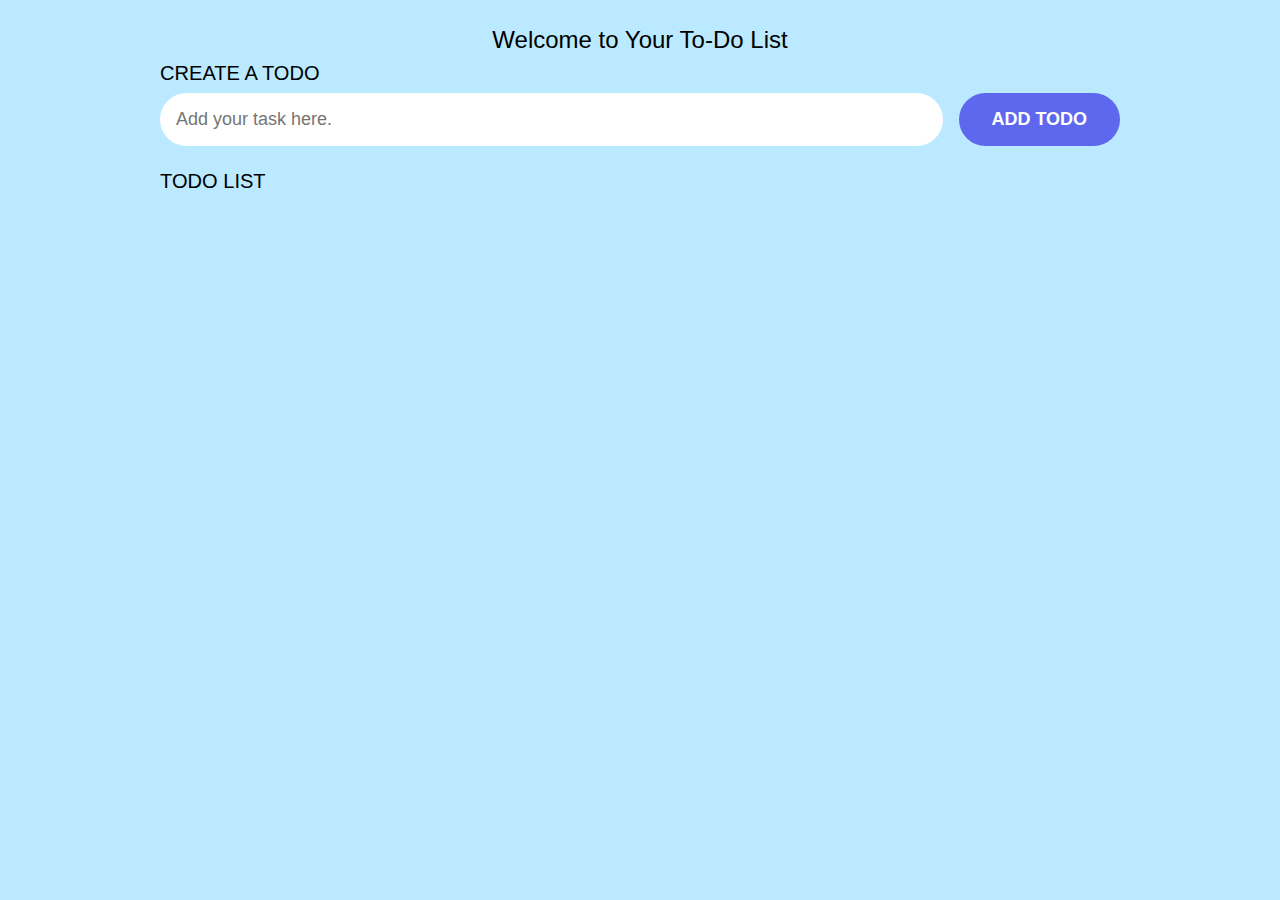
<file: task1-todo-lists/index.html>
<!DOCTYPE html>
<html lang="en">
<head>
	<meta charset="UTF-8" />
	<meta http-equiv="X-UA-Compatible" content="IE=edge" />
	<meta name="viewport" content="width=device-width, initial-scale=1.0" />
	<title>Todo List</title>
	<link rel="stylesheet" href="style.css" />
</head>
<body>
		<section class="greeting">
			<h2 class="title">
				Welcome to Your To-Do List
			</h2>
		</section>
		<section class="create-todo">
			<h3>CREATE A TODO</h3>
			<form id="new-todo-form">
				<div class="add-card">
					<input 
						type="text" 
						placeholder="Add your task here."
						name="content"
						id="content" 
					/>
				
					<input type="submit" value="Add todo" />
				</div>
			</form>
		</section>
		<section class="todo-list">
			<h3>TODO LIST</h3>
			<div class="list" id="todo-list"></div>
		</section>

	</main>
	<script src="script.js"></script>
</body>
</html>
</file>
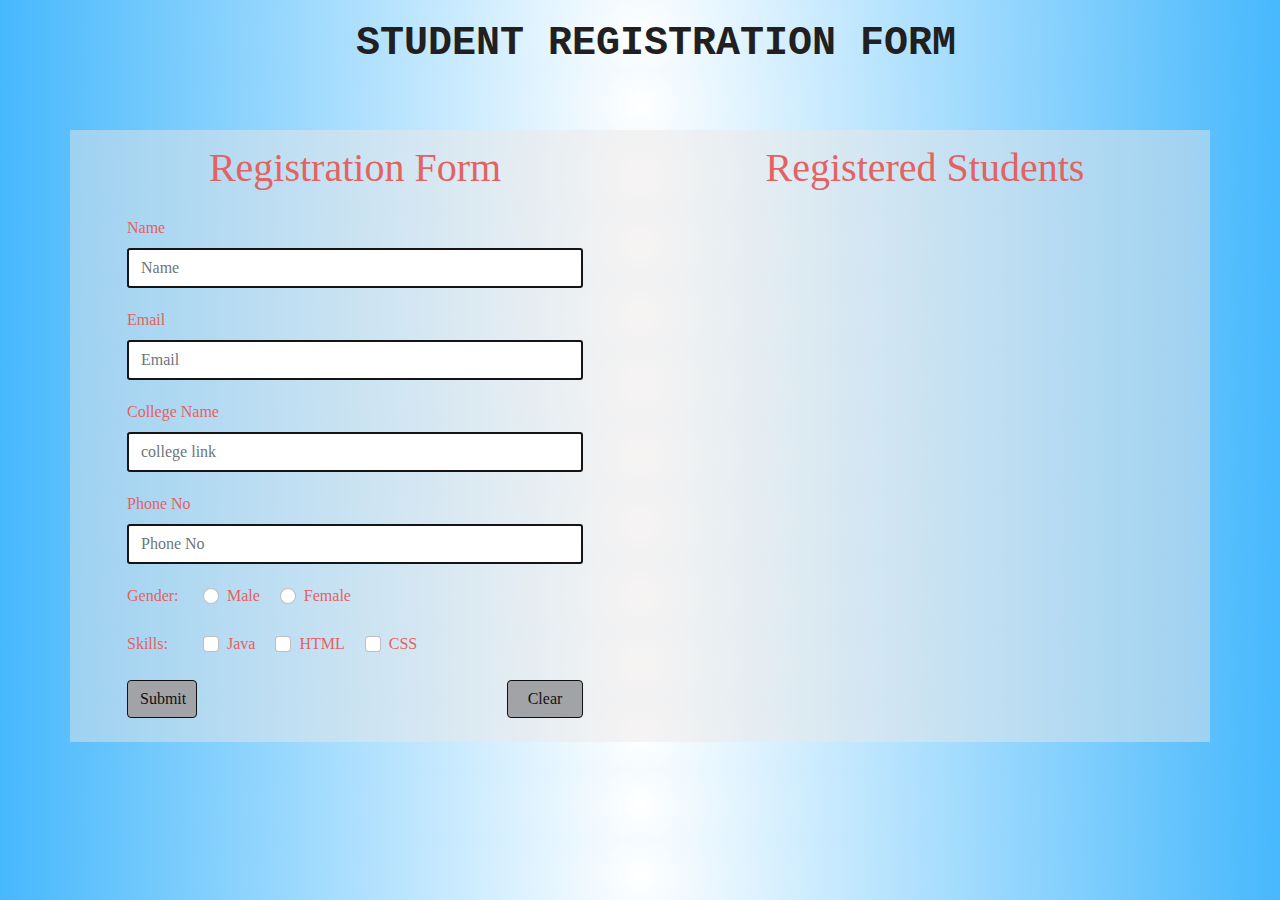
<file: task3-student-form/index.html>
<!DOCTYPE html>
<html lang="en">
  <head>
    <meta charset="UTF-8" />
    <meta name="viewport" content="width=device-width, initial-scale=1.0" />
    <meta http-equiv="X-UA-Compatible" content="ie=edge" />
    <title>Student Registration Form</title>
  
  <link rel="stylesheet" href="style.css">
  <link href="bootstrap.min.css" rel="stylesheet">

  </head>
  <body class="main">
    <navi className="app__navbar"></navi>
          <div id="head">
            <center>
            <ul id="li1" ><h1 id="at"href="default.asp">STUDENT REGISTRATION FORM</h1></ul>
          </center>
          </div>
    <div class="container">
        <div id="main-card" class="row row-content justify-content-center">
                    <div class="col-md-6 col-12 sec-form">
                      <h1>Registration Form</h1>
                      
                      <form class="row g-3 mb-4 mt-2">
                        <div class="mb-1">
                          <label for="inputFirst" class="form-label"> Name</label>
                          <input type="text" class="form-control" id="first1" placeholder="Name">
                        </div>
                        <div class="mb-1">
                          <label for="exampleInputEmail1" class="form-label">Email</label>
                          <input type="email" class="form-control" id="email1" aria-describedby="emailHelp" placeholder = "Email">
                        </div>
                        <div class="mb-1">
                          <label for="formFile" class="form-label">College Name</label>
                          <input type="text" class="form-control"  id="formFile" placeholder="college link">
                        </div>
                        <div class="mb-1">
                          <label for="inputLast" class="form-label">Phone No</label>
                          <input type="text" class="form-control" id="no1" placeholder="Phone No">
                        </div>
                        <div class="check1">
                          <div class="col-2">
                          <label for="inputGender" class="form-label gender">Gender:</label>
                          </div>
                          <div class="col-10">
                          <div class="form-check form-check-inline">
                            <input class="form-check-input" type="radio" name="inlineRadioOptions" id="inlineRadio1" value="Male">
                            <label class="form-check-label" for="inlineRadio1">Male</label>
                          </div>
                          <div class="form-check form-check-inline">
                            <input class="form-check-input" type="radio" name="inlineRadioOptions" id="inlineRadio2" value="Female">
                            <label class="form-check-label" for="inlineRadio2">Female</label>
                          </div>
                          </div>
                        </div>
                                              
                        <div class="check2">
                          <div class="col-2">
                            <label for="inputSkills" class="form-label skills">Skills:</label>
                          </div>
                          <div class="col-8">
                              <div class="form-check form-check-inline">
                                <input class="form-check-input" type="checkbox" id="inlineCheckbox2" value="Java">
                                <label class="form-check-label" for="inlineCheckbox2">Java</label>
                              </div>
                              <div class="form-check form-check-inline">
                                <input class="form-check-input" type="checkbox" id="inlineCheckbox1" value="HTML">
                                <label class="form-check-label" for="inlineCheckbox1">HTML</label>
                              </div>
                              <div class="form-check form-check-inline">
                                <input class="form-check-input" type="checkbox" id="inlineCheckbox2" value="CSS">
                                <label class="form-check-label" for="inlineCheckbox2">CSS</label>
                              </div>
                          </div>
                        </div>
                          
                          <div class="btn2">
                            
                            <button type="button" class="btn btn-primary col-12 col-sm-9 enroll1">Submit</button>
                          
                            <button type="submit" class="btn btn-danger col-8 col-sm-2 clear1">Clear</button>
                            
                          </div>
                      </form>
                    </div>


                    <div class="col-md-6 col-12 sec-user">
                      <h1 class="pb-3">Registered Students</h1>

                      <div class="card1">
                      </div>
                      
                    </div>
                </div>
    <script src="script.js"></script>
  </body>
</html>
</file>
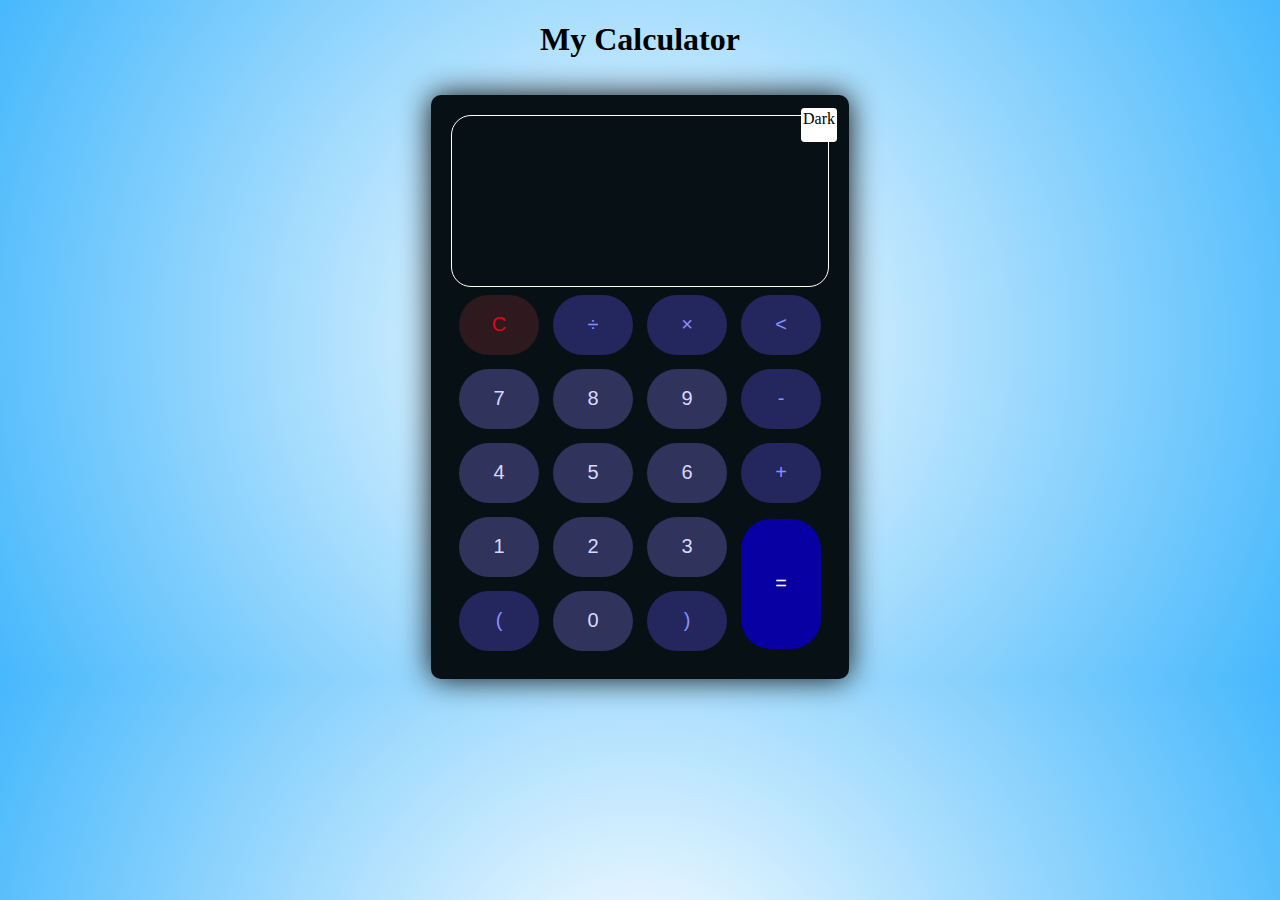
<file: task4-calculator/index.html>
<!DOCTYPE html>
<html lang="en">
<head>
    <meta charset="UTF-8">
    <meta http-equiv="X-UA-Compatible" content="IE=edge">
    <meta name="viewport" content="width=device-width, initial-scale=1.0">
    <link rel="stylesheet" href="style.css">
    <title>My Calculator</title>
</head>
<body>
    <div class="title-container"><h1>My Calculator</h1></div>
    <div class="calculator dark">
        <div class="theme-toggler active">
            <i class="toggler-icon"></i>
        </div>
        <div class="display-screen">
            <div id="display">
            </div>
        </div>
        <div class="buttons">
            <table>
                <tr>
                    <td><button class="btn-operator" id="clear">C</button></td>
                    <td><button class="btn-operator" id="/">&divide;</button></td>
                    <td><button class="btn-operator" id="*">&times;</button></td>
                    <td><button class="btn-operator" id="backspace"><</button></td>
                </tr>
                <tr>
                    <td><button class="btn-number" id="7">7</button></td>
                    <td><button class="btn-number" id="8">8</button></td>
                    <td><button class="btn-number" id="9">9</button></td>
                    <td><button class="btn-operator" id="-">-</button></td>
                </tr>
                <tr>
                    <td><button class="btn-number" id="4">4</button></td>
                    <td><button class="btn-number" id="5">5</button></td>
                    <td><button class="btn-number" id="6">6</button></td>
                    <td><button class="btn-operator" id="+">+</button></td>
                </tr>
                <tr>
                    <td><button class="btn-number" id="1">1</button></td>
                    <td><button class="btn-number" id="2">2</button></td>
                    <td><button class="btn-number" id="3">3</button></td>
                    <td rowspan="2"><button class="btn-equal" id="equal">=</button></td>
                </tr>
                <tr>
                    <td><button class="btn-operator" id="(">(</button></td>
                    <td><button class="btn-number" id="0">0</button></td>
                    <td><button class="btn-operator" id=")">)</button></td>
                </tr>
            </table>
        </div>
    </div>
    <script src="script.js"></script>
</body>
</html>
</file>
<file: task1-todo-lists/style.css>
* {
	margin: 0;
	padding: 0;
	box-sizing: border-box;
	font-family: 'Segoe UI', Tahoma, Geneva, Verdana, sans-serif;
}

input:not([type="radio"]):not([type="checkbox"]), button {
	appearance: none;
	border: none;
	outline: none;
	background: none;
	cursor: initial;
	width: 100%;
}

body {
	margin: 2% 10% 10% 10%;
	background: rgb(187, 233, 255);
}

section {
	margin: 0.5rem;
	padding-left: 1.5rem;
	padding-right: 1.5rem;
}

h3 {
    color: black;
	font-size: 1.255rem;
	font-weight: 400;
	margin-bottom: 0.5rem;
}

h4 {
    color: black;
	font-size: 1.255rem;
	font-weight: 500;
	margin-bottom: 0.5rem;
}

.greeting .title {
	display: flex;
	justify-content: center;
}

.greeting .title input {
	margin-left: 0.5rem;
	flex: 1 1 0%;
	min-width: 0;
}

.greeting .title, 
.greeting .title input {
	color:black;
	font-size: 1.5rem;
	font-weight: 500;
}

.add-card {
	display: flex;
	gap: 1rem
}

.create-todo input[type="text"] {
	display: block;
	width: 100%;
	font-size: 1.125rem;
	padding: 1rem 1rem;
	color: black;
	background-color: #FFF;
	border-radius: 2rem;
	margin-bottom: 1rem;
}

.create-todo input[type="submit"] {
	display: block;
	width: 20%;
	font-size: 1.125rem;
	padding: 1rem 1rem;
	margin-bottom: 1rem;
	color: white;
	font-weight: 700;
	text-transform: uppercase;
	background-color: rgb(94, 104, 238);
	border-radius: 3rem;
	cursor: pointer;
	transition: 0.2s ease-out;
}

.create-todo .options {
	display: grid;
	grid-template-columns: repeat(2, 1fr);
	grid-gap: 1rem;
	margin-bottom: 1.5rem;
}

.create-todo .options label {
	display: flex;
	flex-direction: column;
	align-items: center;
	justify-content: center;
	background-image: linear-gradient(to right, rgb(111, 172, 226),rgb(30, 178, 227));
	padding: 1.5rem;
	border-radius: 0.5rem;
	cursor: pointer;
}

.create-todo .options label::hover{
	transition: all 0.5s ease;
	cursor: pointer;
  	transform: scale(1.15);
  	filter: brightness(120%);
}

input[type="radio"],
input[type="checkbox"] {
	display: none;
}

.bubble {
	display: flex;
	align-items: center;
	justify-content: center;
	width: 20px;
	height: 20px;
	border-radius: 999px;
	border: 2px solid blue;
	
}

.bubble.personal {
	border-color: red;
	
}

.bubble::after {
	content: '';
	display: block;
	opacity: 0;
	width: 0px;
	height: 0px;
	background-color: blue;
	border-radius: 999px;
	transition: 0.2s ease-in-out;
}

.bubble.personal::after {
	background-color: red;
}

input:checked ~ .bubble::after {
	width: 12px;
	height: 10px;
	opacity: 1;
}

.create-todo .options label div {
	color:black;
	font-size: 1.125rem;
	margin-top: 1rem;
}

.create-todo input[type="submit"]:hover {
	transition: all 0.5s ease;
	cursor: pointer;
  	transform: scale(1.15);
  	filter: brightness(120%);
}

.todo-list .list {
	margin: 1rem 0;
}

.todo-list .todo-item {
	display: flex;
	align-items: center;
	background-color: #FFF;
	padding: 1rem;
	border-radius: 2rem;
	margin-bottom: 1rem;
}

.todo-item label {
	display: block;
	margin-right: 1rem;
	cursor: pointer;
}

.todo-item .todo-content {
	flex: 1 1 0%;
}

.todo-item .todo-content input {
	color: black;
	font-size: 1.125rem;
}

.todo-item .actions {
	display: flex;
	align-items: center;
}

.todo-item .actions button {
	display: block;
	padding: 0.5rem;
	border-radius: 2rem;
	color: rgb(26, 23, 23);
	cursor: pointer;
	transition: 0.2s ease-in-out;
}

.todo-item .actions button:hover {
	
	transition: all 0.5s ease;
	cursor: pointer;
  	transform: scale(1.25);
  	filter: brightness(120%);
}

.todo-item .actions .edit {
	margin-right: 0.5rem;
	background-color: lightgreen;
}

.todo-item .actions .delete {
	background-color: lightcoral;
}

.todo-item.done .todo-content input {
	text-decoration: line-through;
	color: gray;
}
</file>
<file: task3-student-form/style.css>
body {
  height: 89vh;
  align-items: center;
  background-image: radial-gradient(circle, rgba(255,255,255,1) 0%, rgba(70,184,252,1) 100%);
  }
  
 
#first1,#email1,#formFile,#no1 {
  border: 2px solid rgb(21, 21, 22);
    border-radius: 3px;
   
}

#li {
  margin-left: 60%;
  cursor: pointer;
  flex-direction: column;
}

#li1 {
  margin-right: 0%;
  cursor: pointer;
  flex-direction: column;
}

.container{
    margin-top: 5%;
    margin-left: 15%;
    margin-right: 15%;
    margin-bottom: 2%;
  
  }

.main {
  font-family: 'Arima', cursive;
  color: rgb(227, 98, 98);
  height: 70px;
  padding: 20px;
  padding-top: 20px;
}

#at {
    color: #211f1f;
    font-family: 'Courier New', Courier, monospace;
    text-decoration: none;
    flex-direction: column;
    text-transform: uppercase;
    font-weight: 800;
    transition: all 0.3s ease-in-out;
    -webkit-transition: all 0.3s ease-in-out;
    -moz-transition: all 0.3s ease-in-out;
    -ms-transition: all 0.3s ease-in-out;
    -o-transition: all 0.3s ease-in-out;

}
  .row{
    margin-left: auto;
    margin-right: auto;
  }
  @media screen and (max-width: 600px) {
    .column {
      width: 100%;
      display: block;
      margin-bottom: 20px;
    }
  }
  
  div.container {
    border-radius: 10%;
  }
 
  div.sec-form, div.sec-user{
    justify-content: center ;
    background: rgba(237, 231, 229, 0.46);
    padding-left: 5%;
    padding-right: 5%;
  }
  
  div.sec-form h1, div.sec-user h1{
    padding-top: 3%;
    text-align: center;
  }
  
  div .gender{
    margin-right: 2%;
  }
  
  div .check2{
    display: flex;
  }
  
  div .check1{
    display: flex;
  }
  
  .btn2{
    display: flex;
    text-align: center;
    justify-content: space-between;
    font-weight: bolder;
  }


  .card-body p, .card-body h5{
    color: #000 ;
    border-radius: 40px;
    
  }

    .card1 {
      margin-top: 0px;
     align-content: center;
     width: 300px;
     margin: 0 auto;
     border-radius: 40px; 
     
  }
 #one{
   color: white;
 }

  
  button.btn.btn-primary.col-12.col-sm-9.enroll1 {
    color: rgb(17, 17, 17);
    background-color: #a2a3a6;
    border-color: #101011;
    width: 70px;
}
button.btn.btn-danger.col-8.col-sm-2.clear1 {
  color: rgb(17, 17, 17);
  background-color: #a2a3a6;
  border-color: #101011;
}
</file>
<file: task4-calculator/style.css>
body {
  margin: 0px;
  background-image: radial-gradient(circle, rgba(255,255,255,1) 0%, rgba(70,184,252,1) 100%);
  font-family: cursive;
  text-align: center;
  display: grid;
  justify-content: center;
}

.title-container {
  padding: 0px;
  display: inline;
  margin: 0px 0px 15px 0px;
}

.calculator {
  position: relative;
  height: auto;
  width: max-content;
  padding: 20px;
  border-radius: 10px;
  box-shadow: 0 0 30px rgb(15, 15, 15);
}

.theme-toggler {
  position: absolute;
  top: 30px;
  right: 30px;
  color: white;
  cursor: pointer;
  z-index: 1;
}

.theme-toggler.active {
    color: black;
}

.theme-toggler.active::before {
    background-color: #fff;
    content: 'Dark';
}

.theme-toggler::before {
  content:'Light';
  height: 30px;
  width: auto;
  padding: 2px;
  position: absolute;
  top: 50%;
  transform: translate(-50%, -50%);
  border-radius: 10%;
  background-color: #333;
  z-index: -1;
}

#display {
    margin: 0 10px;
    height: 150px;
    width: 100%
    max-width: 270px;
    display: flex;
    align-items: flex-end;
    justify-content: flex-end;
    font-size: 30px;
    margin-bottom: 20px;
    overflow-x: scroll;
}

#display::-webkit-scrollbar {
    display: block;
    height: 3px;
}

.display-screen {
  border-radius: 20px;
  border-width: 1px;
  border-color: black;
  border-style: solid;
  text-align: end;
}

.calculator.dark .display-screen {
  border-radius: 20px;
  border-width: 1px;
  border-color: white;
  border-style: solid;
}

button {
    height: 60px;
    width: 80px;
    border: 0;
    border-radius: 30px;
    margin: 5px;
    font-size: 20px;
    cursor: pointer;
    transition: all 200ms ease;
}

button:hover {
    transform: scale(1.1);
}

button#equal {
    height: 130px;
}

.calculator {
    background-color: #fff;
}

.calculator #display {
    color: #0a1e23;
}

.calculator button#clear {
    background-color: #fbabb0;
    color: #fc4552;
}

.calculator button.btn-number {
    background-color: #c3eaff;
    color: #000000;
}

.calculator button.btn-operator {
    background-color: #6eb9ff;
    color: #720f6e;
}
  
.calculator button.btn-equal {
  background-color: #5176ff;
  color: #000;
}

.calculator.dark {
  background-color: #071115;
}

.calculator.dark #display {
  color: #f8fafb;
}

.calculator.dark button#clear {
  background-color: #2d191e;
  color: #e60514;
}

.calculator.dark button.btn-number {
  background-color: #30335c;
  color: #d8d8ff;
}

.calculator.dark button.btn-operator {
  background-color: #23275e;
  color: #8b8dff;
}

.calculator.dark button.btn-equal {
  background-color: #0800a3;
  color: #ffffff;
}
</file>
